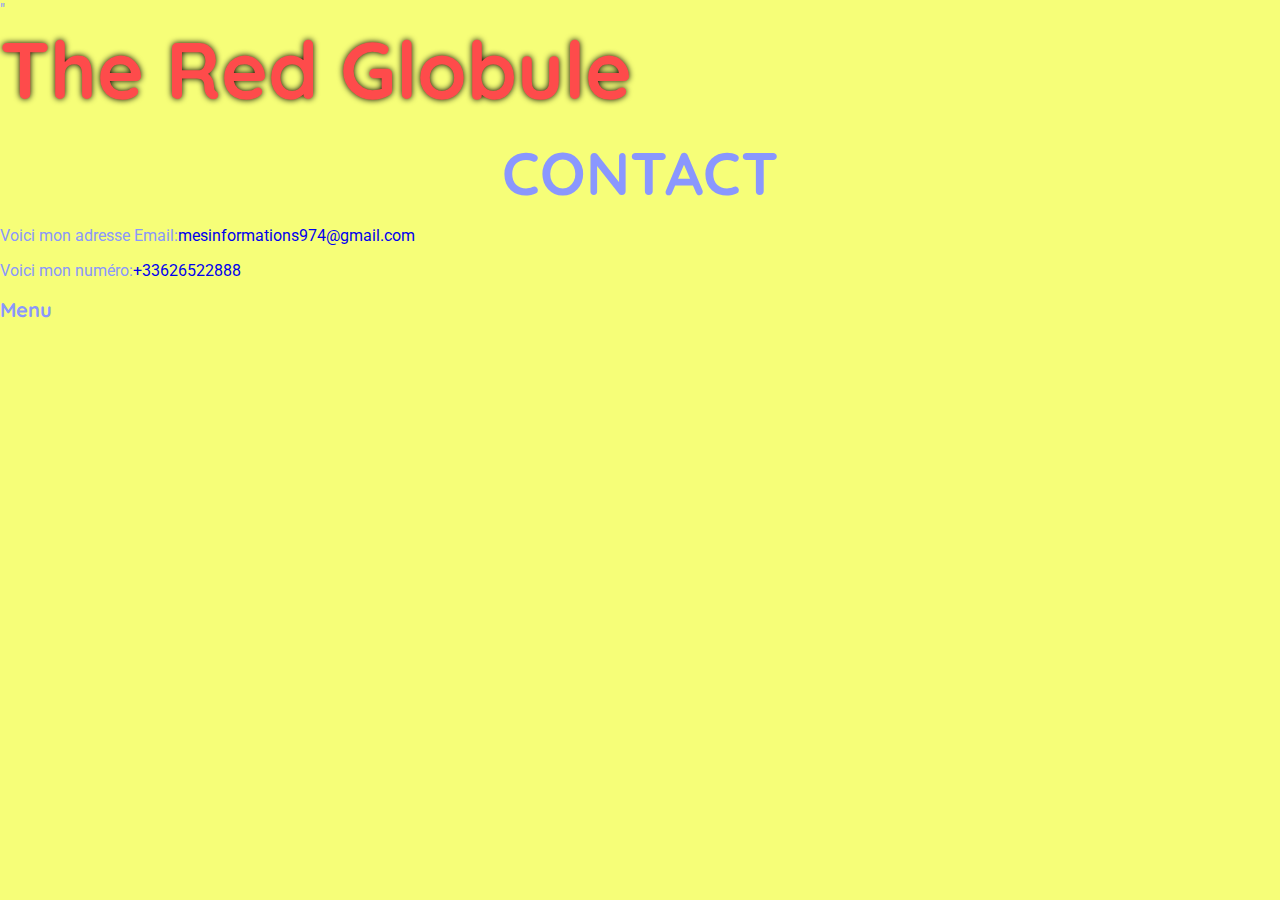
<file: test/aPropos.html>
<!DOCTYPE html>
   <html lang="fr">
    <head>
        <title>aPropos</title>
        <link rel="icon" href="images/favicon.ico" type="image/x-icon">
        <link rel="stylesheet" href="../design/style.css">
        <meta name="viewport" content="width=device-width, initial-scale=1.0, user-scalable=no">
        <meta name="og:title" content="Le globule rouge">
        <meta name="og:description=" content="Site de vente des dessins de Ninouille">
        <meta name="og:image" content="https://unsplash.com/fr/photos/collection-de-livres-assortis-RhGK4qOwxxw">
        <meta name="og:url" content="https://67aa1e609c4abc7ef3bfe78d--theredglobule.netlify.app/">"
        <meta name="og:site_name" content="Le globule rouge qui dessine">
        <meta name="og:image:alt" content="Un site qui s'appelle le globule rouge et qui vend des dessins">
        <meta charset="utf-8">
    </head>
    <body>
        <header>
            The Red Globule 
        </header>
        <section>
            <h1>CONTACT</h1>
            <p>Voici mon adresse Email:<a href="mailto:mesinformations974@gmail.com?subject=Hello">mesinformations974@gmail.com</a></p>
            <p>Voici mon numéro:<a href="tel:0626522888.com?subject=Hello">+33626522888</a></p>
        </section> 
        <nav>
            <h2>Menu</h2>
            <p><a href="../index.html" target="_blank">Accueil</a></p>
            <p><a href="test/aPropos.html">A propos</a></p>
        </nav>      
    </body>
  </html>
</file>
<file: design/style.css>
@import url('https://fonts.googleapis.com/css2?family=Quicksand:wght@300..700&family=Roboto:ital,wght@0,100..900;1,100..900&family=Smooch+Sans:wght@100..900&display=swap');

*{
    box-sizing: border-box;
}
header{
    /*background-color: #f6FE78;*/
    color: #fe4b4b;;
    /*text-align: center;*/
    font-size: 100px;
    font-family: "Quicksand", serif;
    font-weight: bolder;
    text-shadow:0 0 8px black;
    /*padding-top: 300px;*/
}
#mail{
    display: flex;
    flex-direction: column;
    align-items: center;
    justify-content: center;
    font-family: 'Courier New', Courier, monospace;
}
form input, form textarea{
    display: flex;
    flex-direction: column;
    padding: 10px;
    margin: 50px 0;
    border: 1px solid #ccc;
    border-radius: 5px;
    width: 300px;
    font-family: 'Courier New', Courier, monospace;
    font-size: 16px;
}
form input[type="submit"] {
    background-color: #4CAF50;
    width: auto;
}
img{
    width:100%;
}
nav a,li{
    font-size: 16px;
    color:#f6FE78;
}
h1{
    font-size:60px;
    font-family: "Quicksand", serif;
    margin: 40px 0 10px;
    text-align: center;
}
h2{
    font-size:30px;
    font-family: "Quicksand", serif;
}
footer{
    /* background-image:url("patchwork.png"); */
    background-color:#FE81CC;
    background-size: 60px;
    /* background-repeat: repeat-x; */
    /* background-position: center; */
    font-size: 16px;
    padding: 10px;
}

body{
    font-family: "Roboto", serif;
    background-color: #f6FE78;
    color: #8A97FE;
    margin:0;
    /* si le margin du bas n'est pas donné, il est égal à celui du haut
    ex margin:0.83em 0; idem gauche et droite */
}
a{
    text-decoration: none;
}
ul{
    margin:5px;
    padding: 0;
    list-style-type: none;
    display: flex;
    gap: 32px;
}
#mot{
    color:#FE81CC;
    font-size: 60px;
    font-style: italic;
    text-decoration:overline;
}
#copyright{
    color: #fe4b4b;;
    font-size: 16px;
}
#bienvenue{
    background-image: url("../images/eye-g656204f17_1920.jpg");
    background-repeat: no-repeat;
    background-size: cover;
    height: 100vh;
    display: flex;
    /*justify-content:left ; par défaut c'est left */
    align-items: center;
    /*flex-direction:row;met les éléments côte à côte de base,quels qu'ils soient*/
    flex-direction:center;
}
#slogan{
    display: block;
    color:#8A97FE;
    font-size: 25px;
    text-decoration:overline;
    text-shadow:0 0 0 grey;
    margin-top: 20px;
}
#dessin1{
    background-image: url("../images/affiche.png");
    grid-row: 1 / 3;   
}
#dessin2{
    background-image: url("../images/mains.jpg");
    grid-column: 2 / 4;
}
#dessin3{
    background-image: url("../images/ninonjpg.JPG");
}
#dessin4{
    background-image: url("../images/application-gc14c0fb4e_1920.jpg");
}
#plus{
    color:#FE81CC;
    font-size: 20px;
    display: inline-flex;
    align-items: center;
    transition: all 0.4s;
    gap: 16px;
}
#plus:hover{
    gap: 32px;
}
#flex-footer{
    display: flex; 
    align-items: center;
    justify-content: space-between;
}
#logo_footer{
    display: flex; 
    align-items: center;
    justify-content: space-between;
    gap: 16px;
}
/* #plus:visited{ 
    color:#8A97FE;
}*/
.accent{
    color:#f6FE78;
    font-size: 40px;
    text-shadow:0 0 4px black;
}
.conteneur{
   width:1300px; 
   margin:0 auto;
}
.contenu{
   padding:20px;
}
.cartes{
    /* display: flex;  */
    display: grid;
    grid-template-columns:repeat(3,1fr);
    gap: 20px;;
}
.carte_dessin{
    background-size: cover;
    width: 100%;
    height: 100%;
    min-height: 400px;
    border:6px solid #f6FE78;
    transition: all 0.2s;
    font-size: 30px;
    border-radius: 30px;
    color:#f6FE78;
    text-shadow:0 0 8px black;
    display: flex;
    justify-content: center;
    align-items: center;
    /* box-shadow: 0 0 2px black; */
}
.carte_dessin:hover{
    border:6px solid #8A97FE;
}
/* RESPONSIVE DESIGN */
/* notebook 1024 en général */
@media all and (max-width:1350px){
    .conteneur{
        width:800px; 
     }
    .cartes{
        grid-template-columns:repeat(2,1fr);
    }
    h1{
        margin: 16px 0 16px;
    }
    header{
        font-size: 80px;
        font-weight: bolder;
        text-shadow:0 0 6px black;
    }
    h2{
        font-size:20px;
    }
    .accent{
        font-size: 40px;
        text-shadow:0 0 6px black;
    }
    #bienvenue{
        padding: 16px;
    }
    #dessin2{
        grid-column: auto;
    }
    #dessin4{
        grid-column: 1/3;
    }
}
/* tablettes 768 */
@media all and (max-width:800px){
    .conteneur{
        width:500px; 
    }
    .cartes{
        grid-template-columns:1fr;
    }
    h1{
        font-size:40px;
        margin: 20px 0 8px;
    }
    h2{
        font-size:16px;
    }
    header{
        font-size: 50px;
        font-weight: bolder;
        text-shadow:0 0 3px black;
    }
    .accent{
        font-size: 24px;
        text-shadow:0 0 3px black;
    }
    #bienvenue{
        padding: 8px;
    }
    #dessin1{
        grid-row: auto;
    }
    #dessin4{
        grid-column: auto;
    }
    #flex-footer{ 
        flex-direction: column;
    }
    #logo_footer{ 
        display: flex;
        flex-direction: column;
    }
}
/* mobiles 480 */
@media all and (max-width:540px){
    #bienvenue{
        background-image: url("../images/oeilMobile.png");
        background-repeat: no-repeat;
        background-size: cover;
        height: 100vh;
        display: flex;
        /*justify-content:left ; par défaut c'est left */
        align-items: center;
        /*flex-direction:row;met les éléments côte à côte de base,quels qu'ils soient*/
        flex-direction:center;
        padding: 8px;
    }
    .conteneur{
        width:100%; 
     }
    h1{
        font-size:30px;
        margin: 8px 0 8px;
    }
    h2{
        font-size:16px;
    }
    header{
        font-size: 24px;
        font-weight: bolder;
        text-shadow:0 0 3px black;
    }
    .accent{
        font-size: 16px;
        text-shadow:0 0 2px black;
    }
    #dessin1{
        grid-row: auto;
    }
    #dessin4{
        grid-column: auto;
    }
    #flex-footer{ 
        flex-direction: column;
    }
    #logo_footer{ 
        display: flex;
        flex-direction: column;
    }
}
</file>
